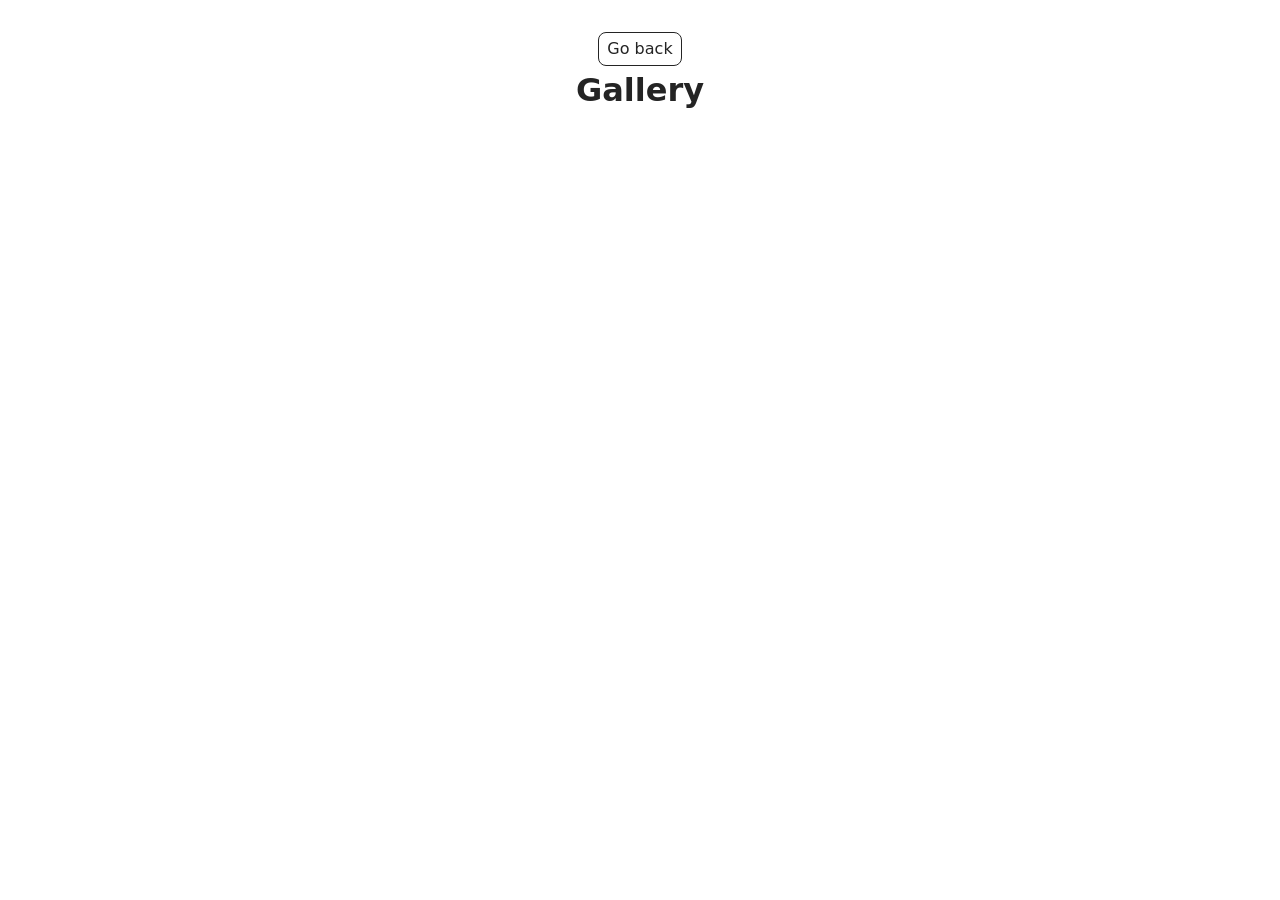
<file: src/1-gallery.html>
<!doctype html>
<html lang="en">
  <head>
    <meta charset="UTF-8" />
    <meta http-equiv="X-UA-Compatible" content="IE=edge" />
    <meta name="viewport" content="width=device-width, initial-scale=1.0" />
    <title>Gallery</title>
    <link rel="stylesheet" href="./css/styles.css" />
  </head>
  <body>
    <main>
      <div class="container">
        <a class="back-link" href="./index.html">Go back</a>
        <h1 class="main-title">Gallery</h1>

        <ul class="gallery"></ul>
      </div>
    </main>

    <script type="module" src="./js/1-gallery.js"></script>
  </body>
</html>
</file>
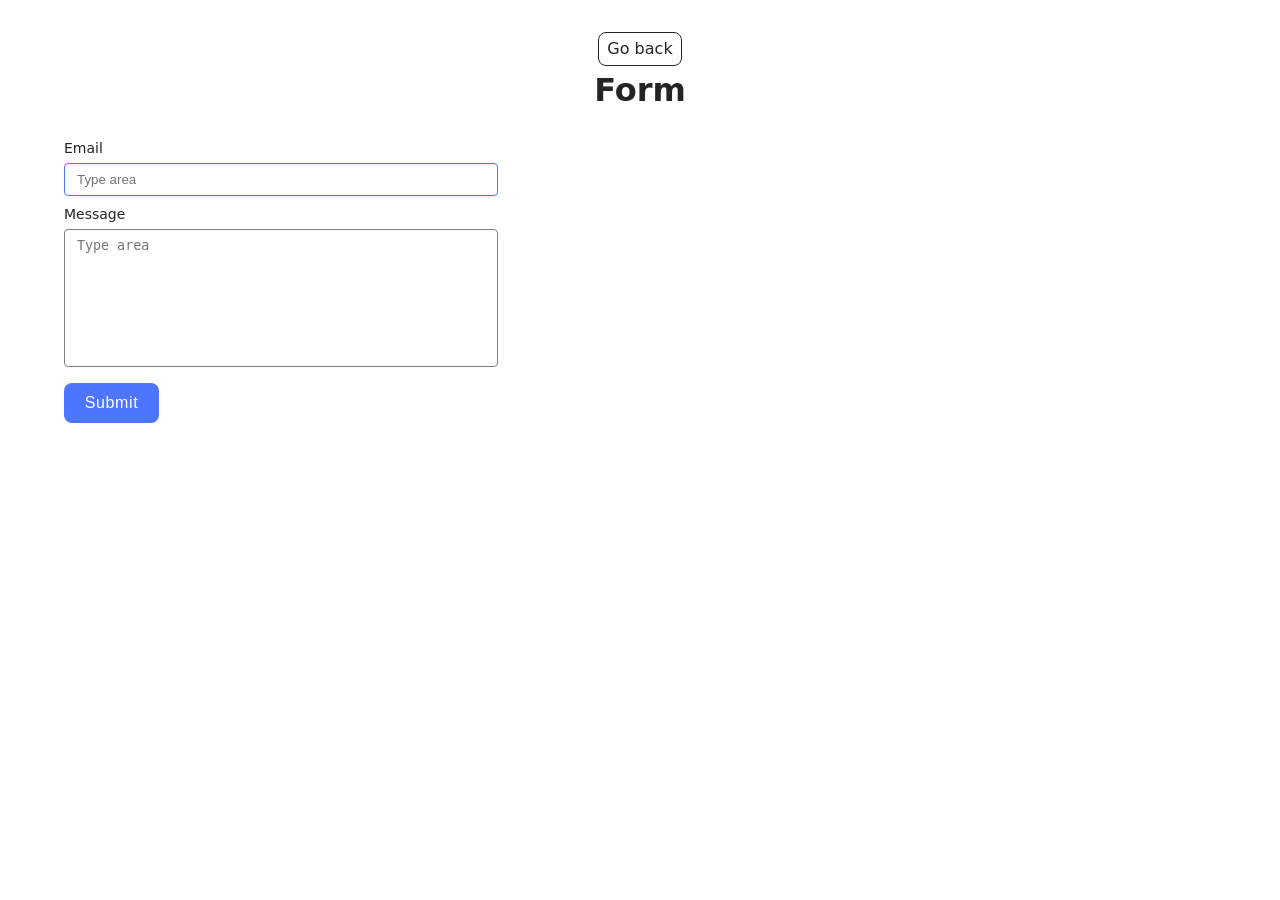
<file: src/2-form.html>
<!doctype html>
<html lang="en">
  <head>
    <meta charset="UTF-8" />
    <meta http-equiv="X-UA-Compatible" content="IE=edge" />
    <meta name="viewport" content="width=device-width, initial-scale=1.0" />
    <title>Form</title>
    <link rel="stylesheet" href="./css/styles.css" />
  </head>
  <body>
    <main>
      <div class="container">
        <a class="back-link" href="./index.html">Go back</a>
        <h1 class="main-title">Form</h1>

        <form class="feedback-form" autocomplete="off">
          <label class="text">
            Email
            <input
              type="email"
              name="email"
              placeholder="Type area"
              autofocus
            />
          </label>
          <label class="text">
            Message
            <textarea
              name="message"
              rows="8"
              placeholder="Type area"
            ></textarea>
          </label>
          <button class="btn" type="submit">Submit</button>
        </form>
      </div>
    </main>

    <script type="module" src="./js/2-form.js"></script>
  </body>
</html>
</file>
<file: src/css/styles.css>
/**
  |============================
  | include css partials with
  | default @import url()
  |============================
*/
/* Common styles */
@import url('./reset.css');
@import url('./base.css');
@import url('./container.css');
@import url('./animations.css');

/* Sections style */
@import url('./header.css');
@import url('./vite-promo.css');
@import url('./badges.css');
@import url('./back-link.css');

.gallery {
  padding: 24px;
  grid-template-columns: repeat(3, 1fr);
  display: grid;
  gap: 24px;
  list-style: none;

  background: #fff;
  margin: 0 auto;
  max-width: 1128px;
}

.gallery-image {
  display: block;
  width: 100%;
  height: 200px;
}

.feedback-form {
  display: flex;
  text-align: left;
  justify-content: flex-start;
  flex-direction: column;
  gap: 8px;

  border-radius: 8px;
  padding: 24px;
  width: 408px;
  background: #fff;
}

.text {
  display: flex;
  flex-direction: column;
  gap: 4px;
  font-size: 14px;
}

.text input,
.text textarea {
  border: 1px solid #808080;
  border-radius: 4px;
  padding: 8px 12px;
  outline: none;
  transition: border-color 0.25s ease;
  width: 100%;
  resize: none;
}

.text input:hover,
.text textarea:hover {
  border-color: #000;
}

.text input:focus,
.text textarea:focus {
  border-color: #4e75ff;
}

.btn {
  display: flex;
  align-items: center;
  justify-content: center;
  flex-direction: row;
  margin-top: 8px;

  border-radius: 8px;
  padding: 8px 16px;
  width: 95px;
  height: 40px;

  background: #4e75ff;
  border: none;

  font-size: 16px;
  line-height: 1.5;
  letter-spacing: 0.04em;
  color: #fff;
  cursor: pointer;
}

.btn:hover {
  background: #6c8cff;
}
</file>
